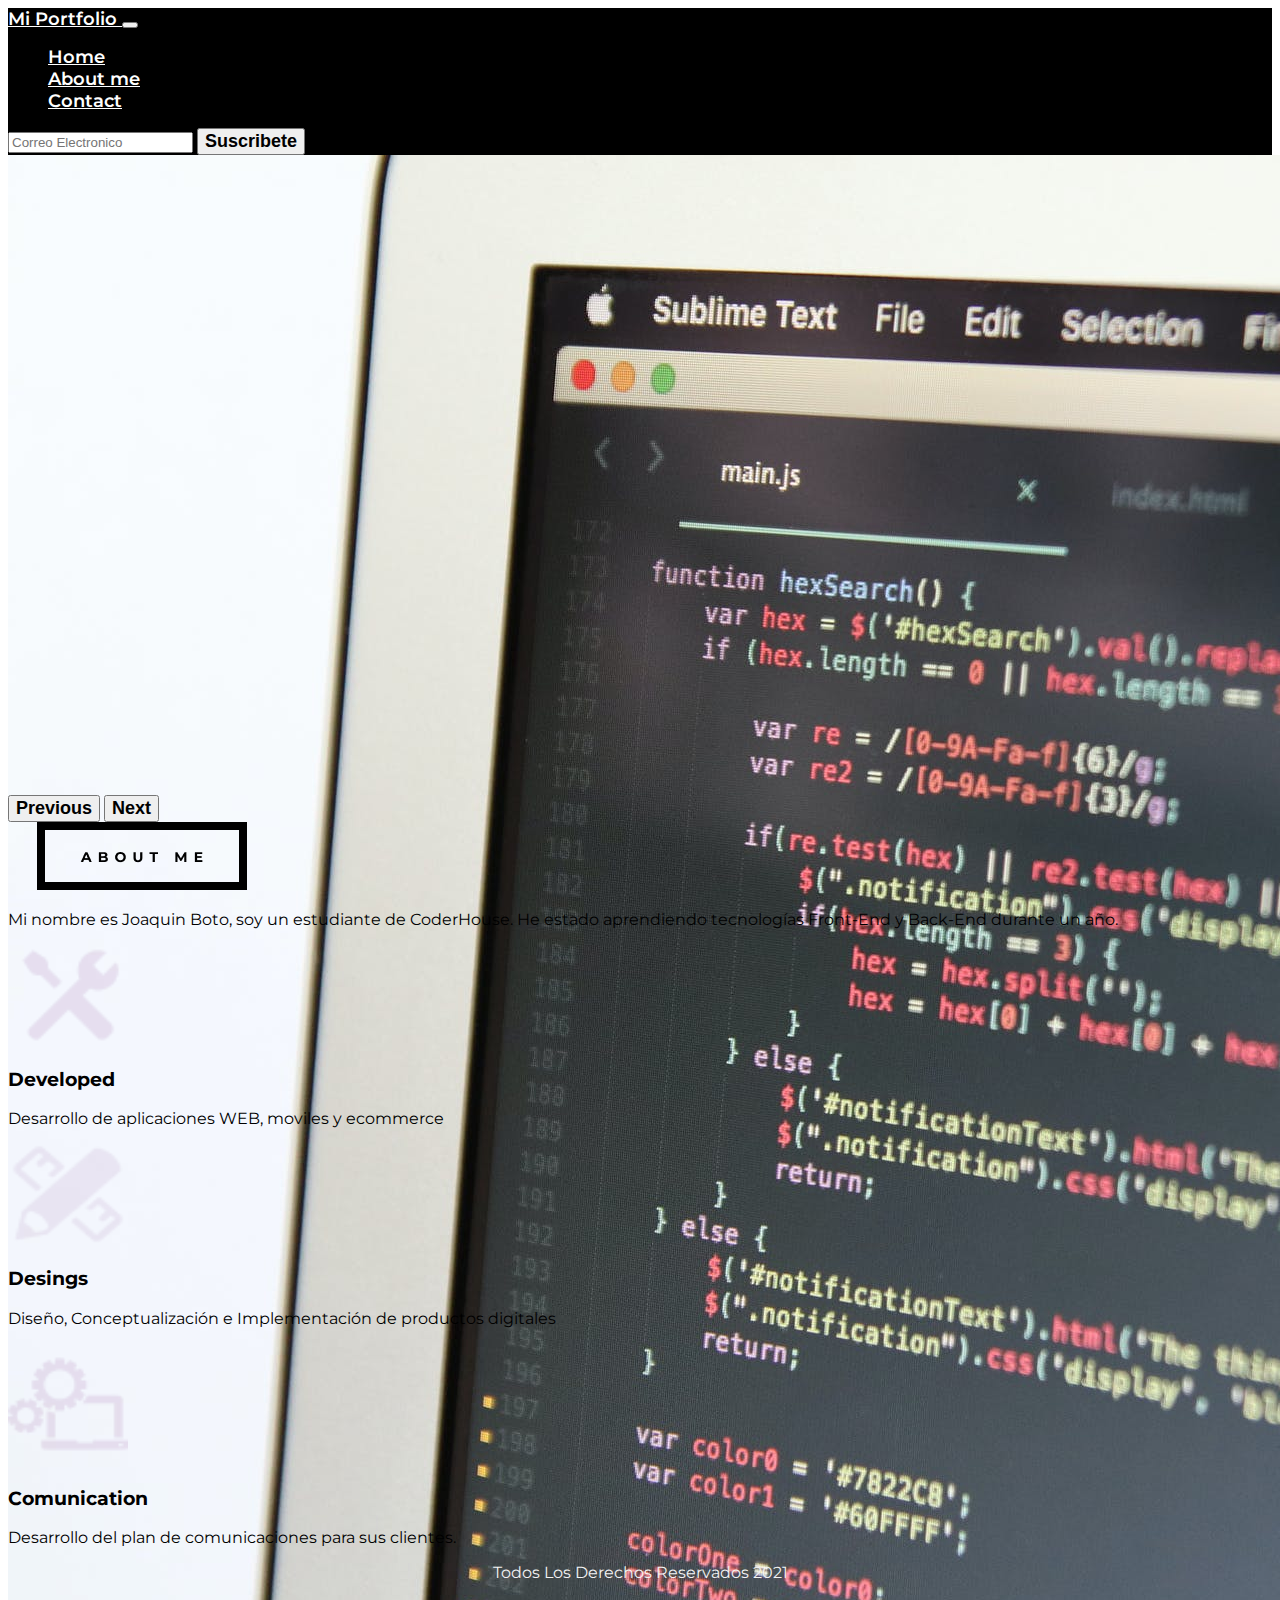
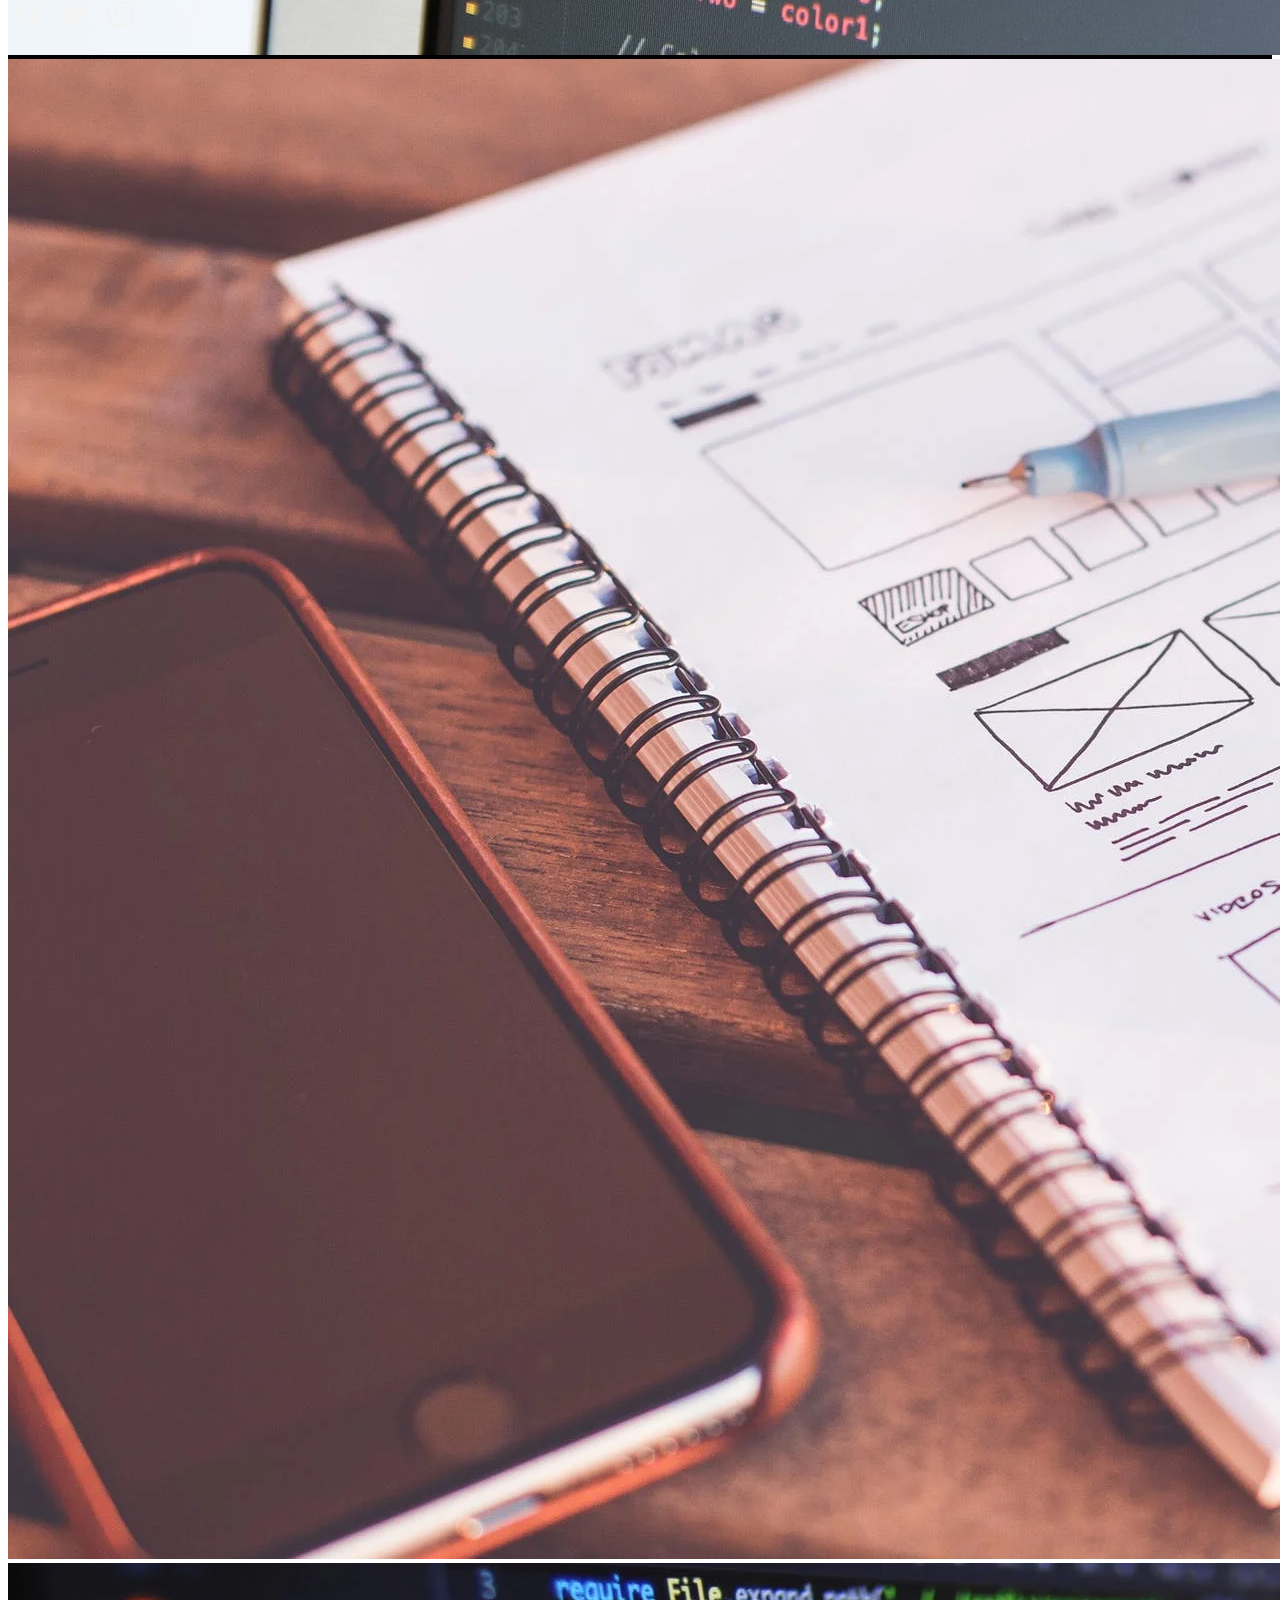
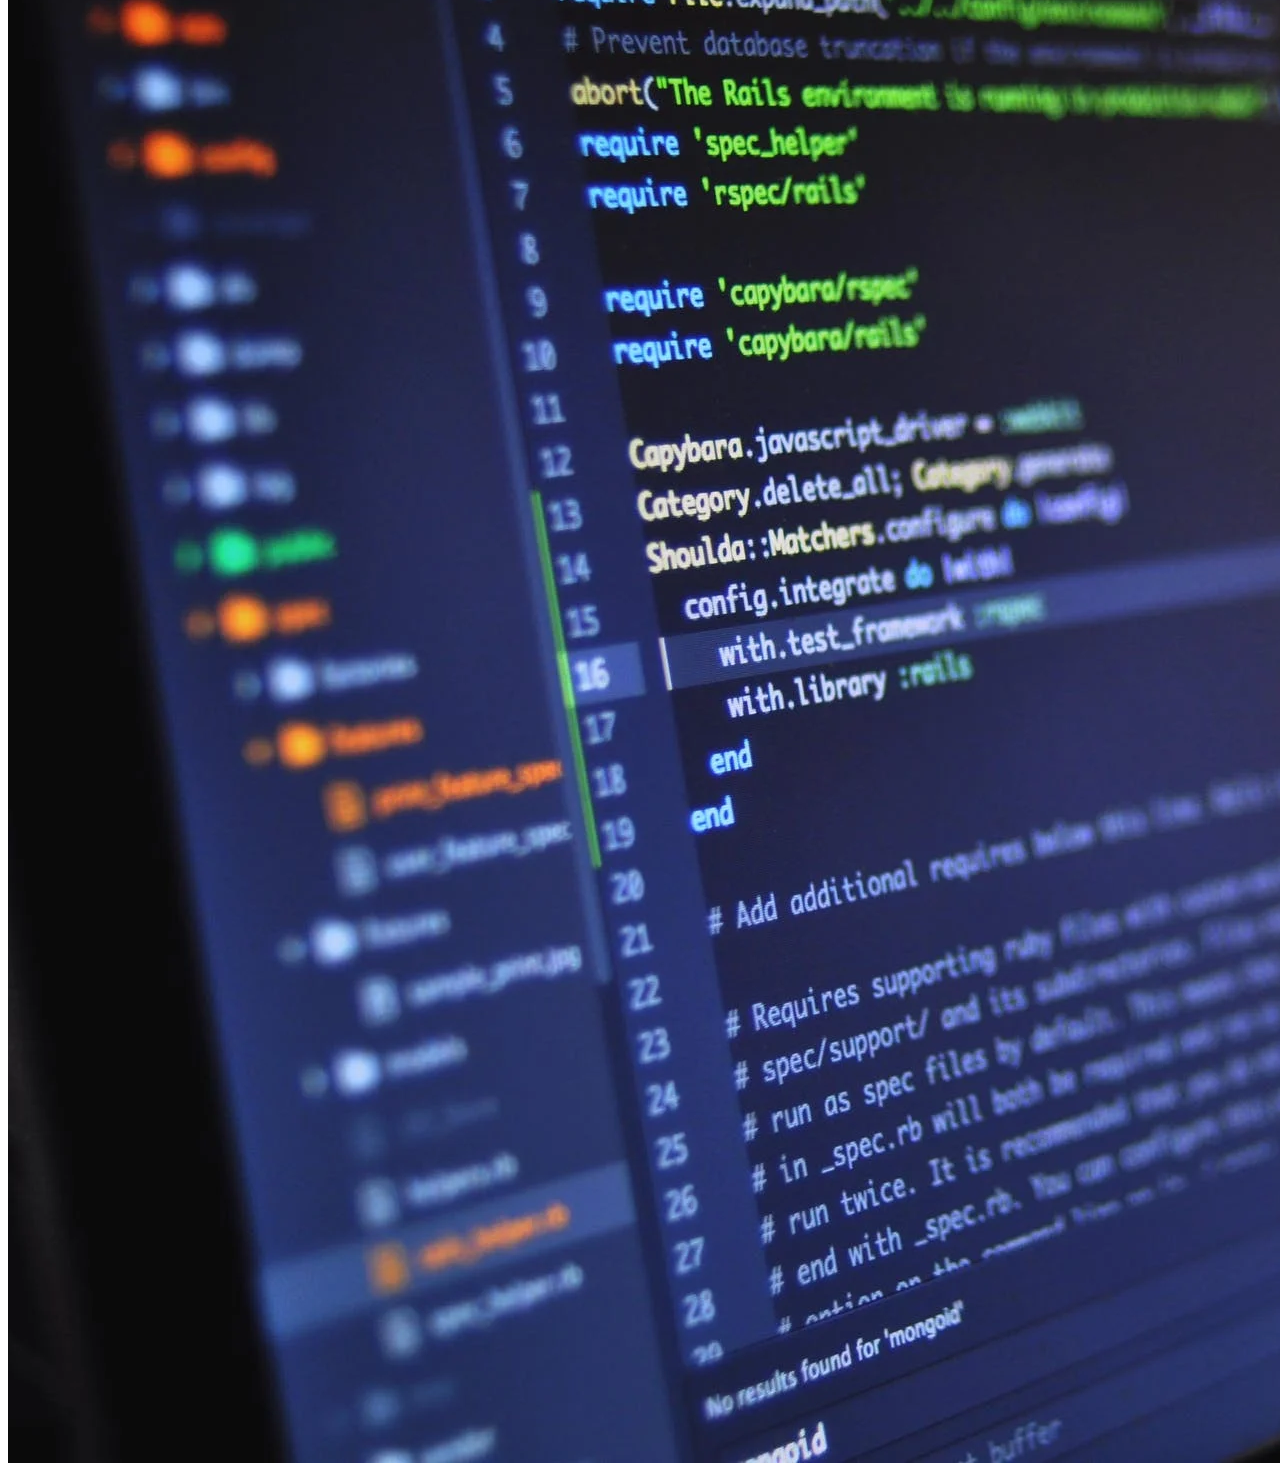
<file: index.html>
<!DOCTYPE html>
<html lang="es">
  <head>
    <meta charset="utf-8">
    <meta name="viewport" content="width=device-width, initial-scale=1">
    <link href="https://cdn.jsdelivr.net/npm/bootstrap@5.0.0-beta2/dist/css/bootstrap.min.css" rel="stylesheet" integrity="sha384-BmbxuPwQa2lc/FVzBcNJ7UAyJxM6wuqIj61tLrc4wSX0szH/Ev+nYRRuWlolflfl" crossorigin="anonymous">
    <link rel="stylesheet" href="https://cdn.jsdelivr.net/npm/bootstrap-icons@1.4.0/font/bootstrap-icons.css">
    <link rel="stylesheet" href="./css/style.css">
    <title>Mi Portfolio</title>
  </head>
  <body>

        <!--ENCABEZADO-->
    <nav  class="navbar navbar-expand-lg navbar-light p-3"  id="menu">
        <div class="container">
          <a class="navbar-brand" href="#">
              <span class="fs-5 text-light fs-4 fw-bold">Mi Portfolio</span>
          </a>
          <button class="navbar-toggler" type="button" data-bs-toggle="collapse" data-bs-target="#navbarSupportedContent" aria-controls="navbarSupportedContent" aria-expanded="false" aria-label="Toggle navigation">
            <span class="navbar-toggler-icon"></span>
          </button>

          <div class="collapse navbar-collapse" id="navbarSupportedContent">
            <ul class="navbar-nav me-auto mb-2 mb-lg-0">
              <li class="nav-item">
                <a class="nav-link" aria-current="page" href="index.html">Home</a>
              </li>
              <li class="nav-item">
                <a class="nav-link" href="#intro">About me</a>
              </li>
              <li class="nav-item">
                <a class="nav-link" href="contacto.html">Contact</a>
              </li>
            </ul>
            <form class="d-flex">
              <input class="form-control me-2" type="email" placeholder="Correo Electronico" aria-label="Suscribete">
              <button class="btn btn-primary btn-primary-outline-success" type="button">Suscribete</button>
            </form>
          </div>

        </div>
      </nav>

          <!-- SLIDER DE IMAGENES-->
   
    <div id="carousel" class="carousel slide" data-bs-ride="carousel">
        <div class="carousel-inner">
          <div class="carousel-item active">
            <img src="./img/slide1.jpg" class="d-block w-100" alt="">
          </div>
          
 
          <div class="carousel-item">
            <img src="./img/slide2.jpg" class="d-block w-100" alt="...">
          </div>
 

          <div class="carousel-item">
            <img src="./img/slide3.jpg" class="d-block w-100" alt="...">
          </div>
 
 
        </div>
        <button class="carousel-control-prev" type="button" data-bs-target="#carousel"  data-bs-slide="prev">
          <span class="carousel-control-prev-icon" aria-hidden="true"></span>
          <span class="visually-hidden">Previous</span>
        </button>
        <button class="carousel-control-next" type="button" data-bs-target="#carousel"  data-bs-slide="next">
          <span class="carousel-control-next-icon" aria-hidden="true"></span>
          <span class="visually-hidden">Next</span>
        </button>
      </div>    
    
        
    
       <!--INTRODUCCION ABOUT ME-->


    <section class="d-flex flex-column justify-content-center align-items-center pt-5  text-center w-50 m-auto" id="intro">
    <img class="p-3 border-top border-3" src="./img/mobile/aboutme.png"></img>
     <p class="p-3  fs-4">
      Mi nombre es Joaquin Boto, soy un estudiante de CoderHouse. He estado aprendiendo tecnologías Front-End y Back-End durante un año.      
     </p>   
    </section>

   
         <!--ABOUT ME-->
    


<section class="w-100 bg-light" id="section_">
    <div class="row w-75 mx-auto" id="servicios-fila-1">       
        <div class="col-lg-6 col-md-12 col-sm-12 d-flex justify-content-start my-5 icono-wrap">
            <img src="./img/mobile/developed-icon.png" alt="desarrollo"   width="120" height="100">
            <div>
                <h3 class="fs-5 mt-4 px-4 pb-1 fw-bold">Developed</h3>
                <p class="px-4">Desarrollo de aplicaciones WEB, moviles y ecommerce</p>
            </div>
        </div>

        <div class="col-lg-6 col-md-12 col-sm-12 d-flex justify-content-start  my-5 icono-wrap">
            <img src="./img/mobile/desing-icon.png" alt="concepto" width="120" height="100">

            <div>
                <h3 class="fs-5 mt-4 px-4 pb-1 icono-wrap fw-bold">Desings</h3>
                <p class="px-4">Diseño, Conceptualización e Implementación de productos digitales</p>
            </div>
        </div>   
    </div>
    
    <div class="row w-75 mx-auto d-flex justify-content-center" id="servicios-fila-2">       
        <div class="col-lg-6 col-md-12 col-sm-12 d-flex justify-content-start  my-5 icono-wrap">
            <img src="./img/mobile/mantenimiento-icono.png" alt="comunicaciones" width="120" height="120">

            <div>
                <h3 class="fs-5 mt-4 px-4 pb-1 fw-bold">Comunication</h3>
                <p class="px-4">Desarrollo  del plan de comunicaciones para sus clientes.</p>
            </div>
        </div>
    </div>
</section>



      <!--FOOTER-->



<footer class="w-100  d-flex  align-items-center justify-content-center flex-wrap">
  <p class="fs-5 px-3  pt-3">Todos Los Derechos Reservados 2021</p>
  <div id="iconos" >
      <a href="#"><i class="bi bi-facebook"></i></a>
      <a href="#"><i class="bi bi-twitter"></i></a>
      <a href="#"><i class="bi bi-instagram"></i></a>  
  </div>
</footer>

    
    <script src="https://cdn.jsdelivr.net/npm/bootstrap@5.0.0-beta2/dist/js/bootstrap.bundle.min.js" integrity="sha384-b5kHyXgcpbZJO/tY9Ul7kGkf1S0CWuKcCD38l8YkeH8z8QjE0GmW1gYU5S9FOnJ0" crossorigin="anonymous"></script> 


  </body>
</html>
</file>
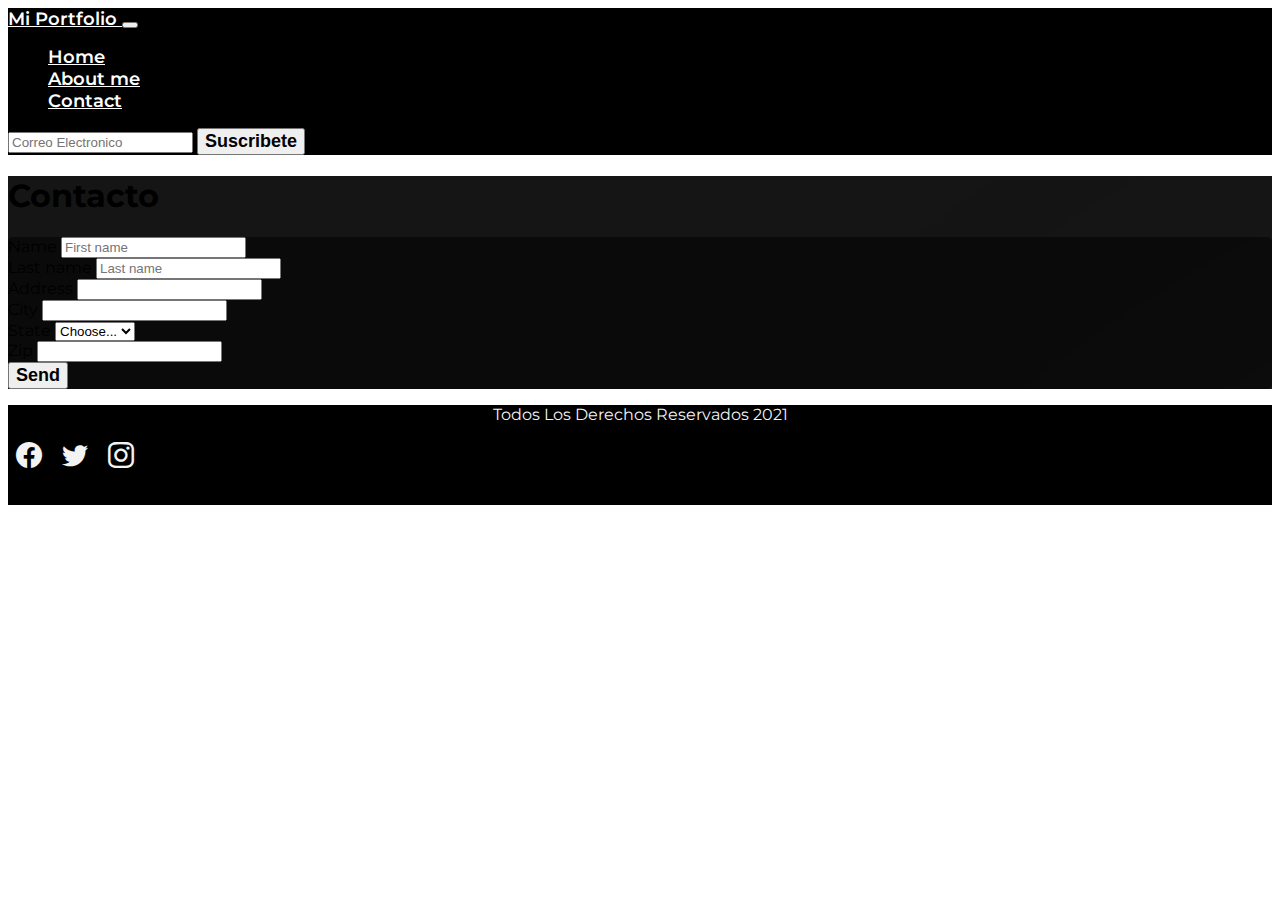
<file: contacto.html>
<!DOCTYPE html>
<html lang="es">
  <head>
    <meta charset="utf-8">
    <meta name="viewport" content="width=device-width, initial-scale=1">
    <link href="https://cdn.jsdelivr.net/npm/bootstrap@5.1.3/dist/css/bootstrap.min.css" rel="stylesheet" integrity="sha384-1BmE4kWBq78iYhFldvKuhfTAU6auU8tT94WrHftjDbrCEXSU1oBoqyl2QvZ6jIW3" crossorigin="anonymous">
    <link rel="stylesheet" href="https://cdn.jsdelivr.net/npm/bootstrap-icons@1.4.0/font/bootstrap-icons.css">
    <link rel="stylesheet" href="./css/style.css">
    <title>Mi Portfolio</title>
  </head>
<body>
        <!--ENCABEZADO-->
        <nav  class="navbar navbar-expand-lg navbar-light p-3"  id="menu">
            <div class="container">
              <a class="navbar-brand" href="#">
                  <span class="fs-5 text-light fs-4 fw-bold">Mi Portfolio</span>
              </a>
              <button class="navbar-toggler" type="button" data-bs-toggle="collapse" data-bs-target="#navbarSupportedContent" aria-controls="navbarSupportedContent" aria-expanded="false" aria-label="Toggle navigation">
                <span class="navbar-toggler-icon"></span>
              </button>
    
              <div class="collapse navbar-collapse" id="navbarSupportedContent">
                <ul class="navbar-nav me-auto mb-2 mb-lg-0">
                  <li class="nav-item">
                    <a class="nav-link" aria-current="page" href="index.html">Home</a>
                  </li>
                  <li class="nav-item">
                    <a class="nav-link" href="index.html#intro">About me</a>
                  </li>
                  <li class="nav-item">
                    <a class="nav-link" href="contacto.html">Contact</a>
                  </li>
                </ul>
                <form class="d-flex">
                  <input class="form-control me-2" type="email" placeholder="Correo Electronico" aria-label="Suscribete">
                  <button class="btn btn-primary btn-primary-outline-success" type="button">Suscribete</button>
                </form>
              </div>
            </div>
          </nav>
          

          
          <section class="sectionForm">
              <div class="container d-flex justify-content-center pt-5">
                <h1>Contacto</h1>
              </div>
              <div class="container mt-5">
                  <form class="row g-3 p-5" id="formulario">
                    <div class="row g-3">
                        <div class="col">
                        <label for="firstName" class="form-label">Name</label>
                          <input type="text" class="form-control" placeholder="First name" aria-label="First name">
                        </div>
                        <div class="col">
                        <label for="lastName" class="form-label">Last name</label>
                          <input type="text" class="form-control" placeholder="Last name" aria-label="Last name">
                        </div>
                      </div>
                    <div class="col-12">
                      <label for="inputAddress" class="form-label">Address</label>
                      <input type="text" class="form-control" id="inputAddress" placeholder="">
                    </div>
                    <div class="col-lg-4 col-md-4 col-sm-12">
                      <label for="inputCity" class="form-label">City</label>
                      <input type="text" class="form-control" id="inputCity">
                    </div>
                    <div class="col-lg-4 col-md-4 col-sm-12">
                      <label for="inputState" class="form-label">State</label>
                      <select id="inputState" class="form-select">
                        <option selected>Choose...</option>
                        <option>...</option>
                      </select>
                    </div>
                    <div class="col-lg-4 col-md-4 col-sm-12">
                      <label for="inputZip" class="form-label">Zip</label>
                      <input type="text" class="form-control" id="inputZip">
                    </div>
                    <div class="col">
                      <button type="submit" class="btn btn-primary">Send</button>
                    </div>
                  </form>
              </div>
          </section>

      <!--FOOTER-->

        <footer class="w-100  d-flex  align-items-center justify-content-center flex-wrap">
        <p class="fs-5 px-3  pt-3">Todos Los Derechos Reservados 2021</p>
        <div id="iconos" >
        <a href="#"><i class="bi bi-facebook"></i></a>
        <a href="#"><i class="bi bi-twitter"></i></a>
        <a href="#"><i class="bi bi-instagram"></i></a>  
        </div>
    </footer>

        <script src="https://cdn.jsdelivr.net/npm/bootstrap@5.1.3/dist/js/bootstrap.bundle.min.js" integrity="sha384-ka7Sk0Gln4gmtz2MlQnikT1wXgYsOg+OMhuP+IlRH9sENBO0LRn5q+8nbTov4+1p" crossorigin="anonymous"></script>


</body>
</html>
</file>
<file: css/style.css>
/*===============Propiedades Globales================*/

@import url('https://fonts.googleapis.com/css2?family=Montserrat&display=swap');

body {
    font-family: 'Montserrat', sans-serif;
    overflow-x: hidden;
    
}


/*===================MENU==========================*/

#menu {
    background-color: #000;
}

#menu a, button{
     font-size: 18px ;
     font-weight: 600;
    
 }

 #menu a{
     color:white;
     
 }

.carousel-inner {
    max-height:40rem ;
}


#section_ {
    background-color: #1B2A4E;
}


footer {
    background: #000;
    min-height: 100px;;
}
footer p{
    color:#f3f3f3;
    text-align:center;
}
#iconos  i {
    font-size: 26px;
    padding: 0 8px;
    color:#f3f3f3;
}



@media (max-width:1200px){
    #intro, #equipo {
        width:90% !important;
        margin:auto;
    }
  
    #local {
        flex-wrap: wrap;
        padding-top:30px;
   }
   .wrapper-local {
    width:90%;
    margin:auto;
    padding-top:50px;    
   }
 
}


@media (max-width: 576px) {
    #servicios-fila-2 {
        width:100% 
    }
    #servicios-fila-1 {
        width:100% 
    }

    .icono-wrap{
        flex-wrap:wrap ;
        justify-content: center ;
        text-align: center;
    }

}


#formulario {
    background-color: rgba(0, 0, 0, .5);
    border-radius: 5px;
}

.sectionForm {
    background-image: url(/img/Fondo.svg);
}
</file>
